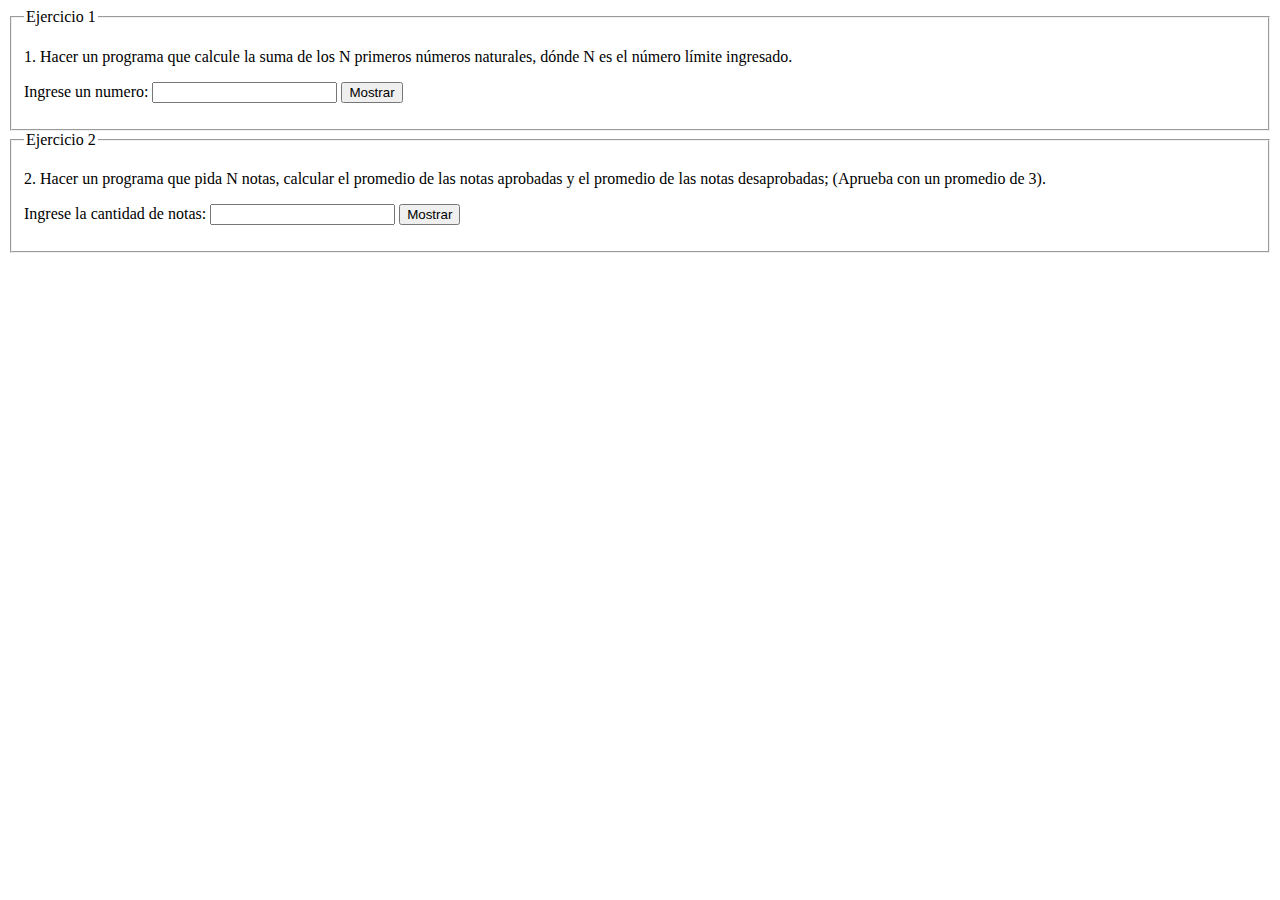
<file: Ciclos/index.html>
<!DOCTYPE html>
<html lang="en">
<head>
    <meta charset="UTF-8">
    <meta http-equiv="X-UA-Compatible" content="IE=edge">
    <meta name="viewport" content="width=device-width, initial-scale=1.0">
    <title>Ciclos</title>
</head>
<body>
    <fieldset>
        <legend>Ejercicio 1</legend>
        <p>1.	Hacer un programa que calcule la suma de los N primeros números naturales, dónde N es el número límite ingresado.</p>
        <label>Ingrese un numero:</label>
        <input type="number" class="numNat">
        <button class="sumNumNat-btn">Mostrar</button>
        <p class="sumNumNat"></p>
    </fieldset>

    <fieldset>
        <legend>Ejercicio 2</legend>
        <p>2.	Hacer un programa que pida N notas, calcular el promedio de las notas aprobadas y el promedio de las notas desaprobadas; (Aprueba con un promedio de 3).  </p>
        <label>Ingrese la cantidad de notas:</label>
        <input type="number" class="notas">
        <button class="nota-btn">Mostrar</button>
        <p class="prom"></p>
    </fieldset>

    <script src="main.js"></script>
</body>
</html>
</file>
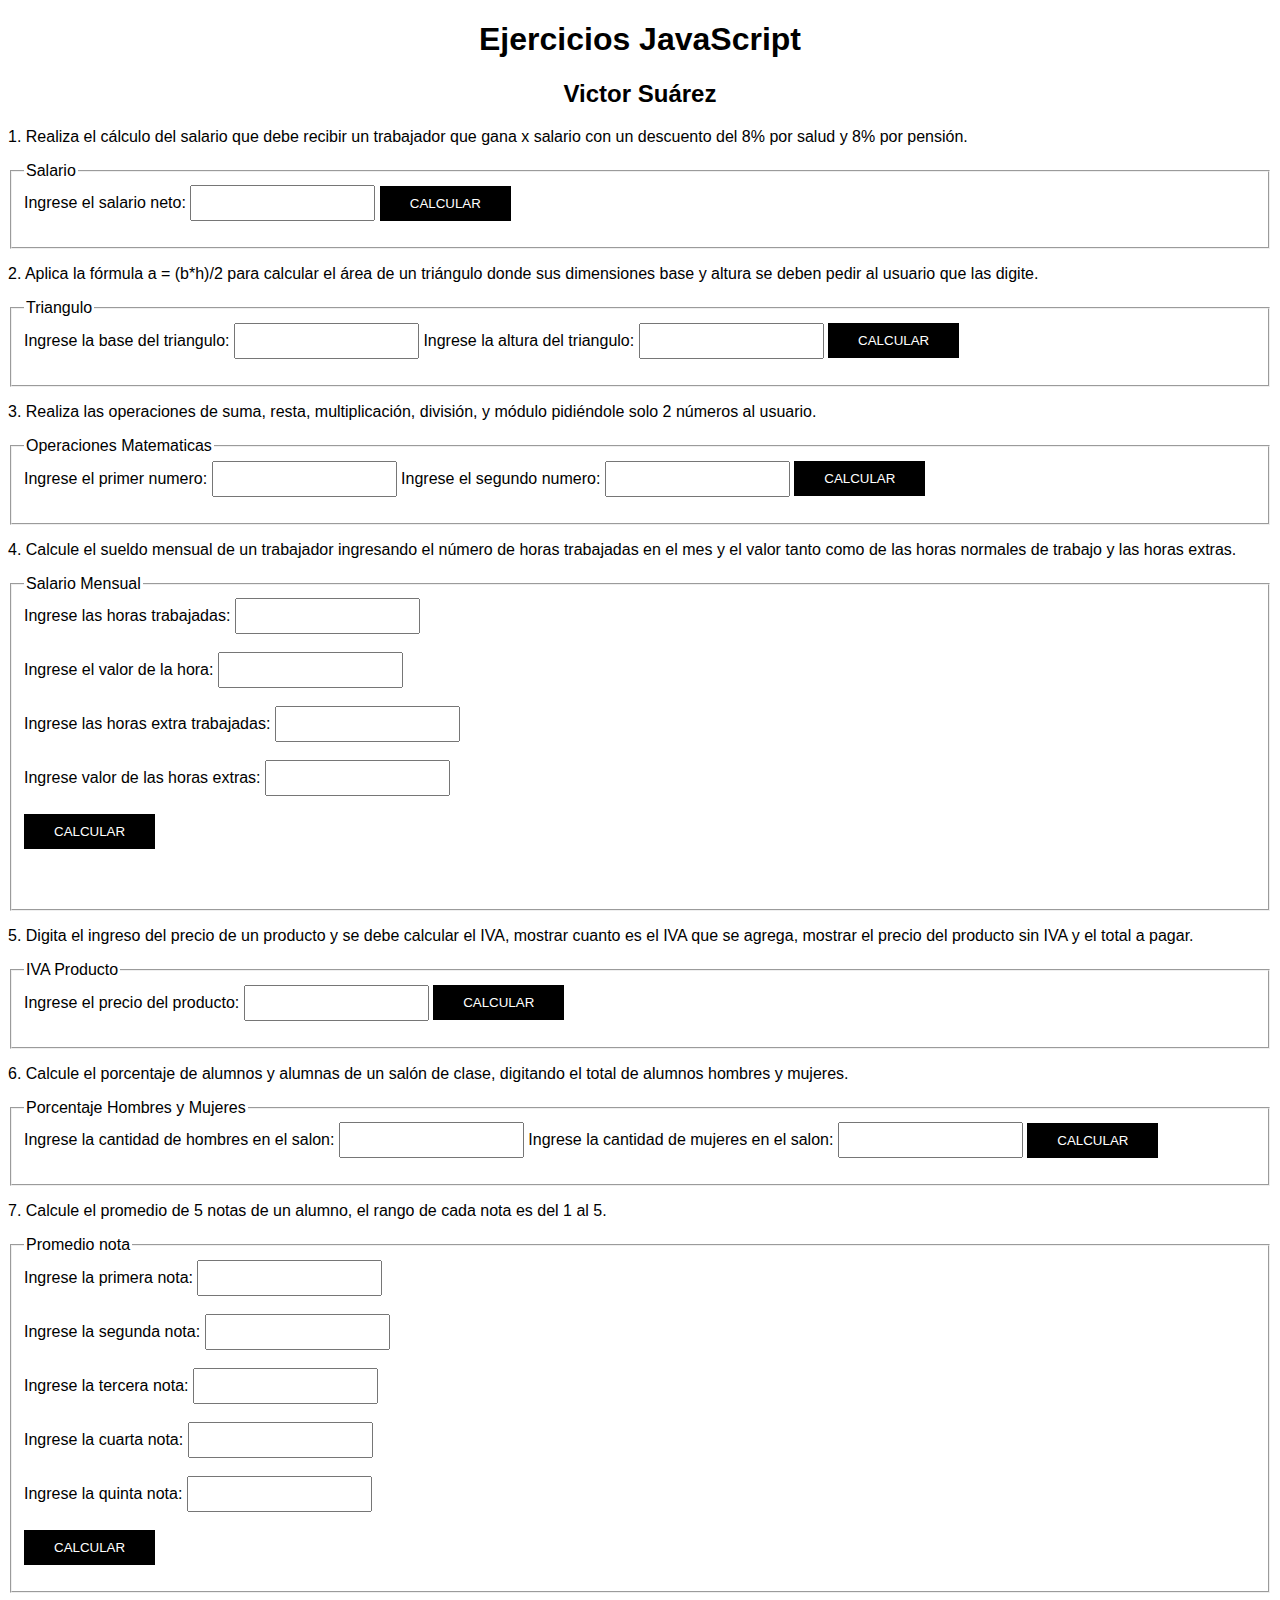
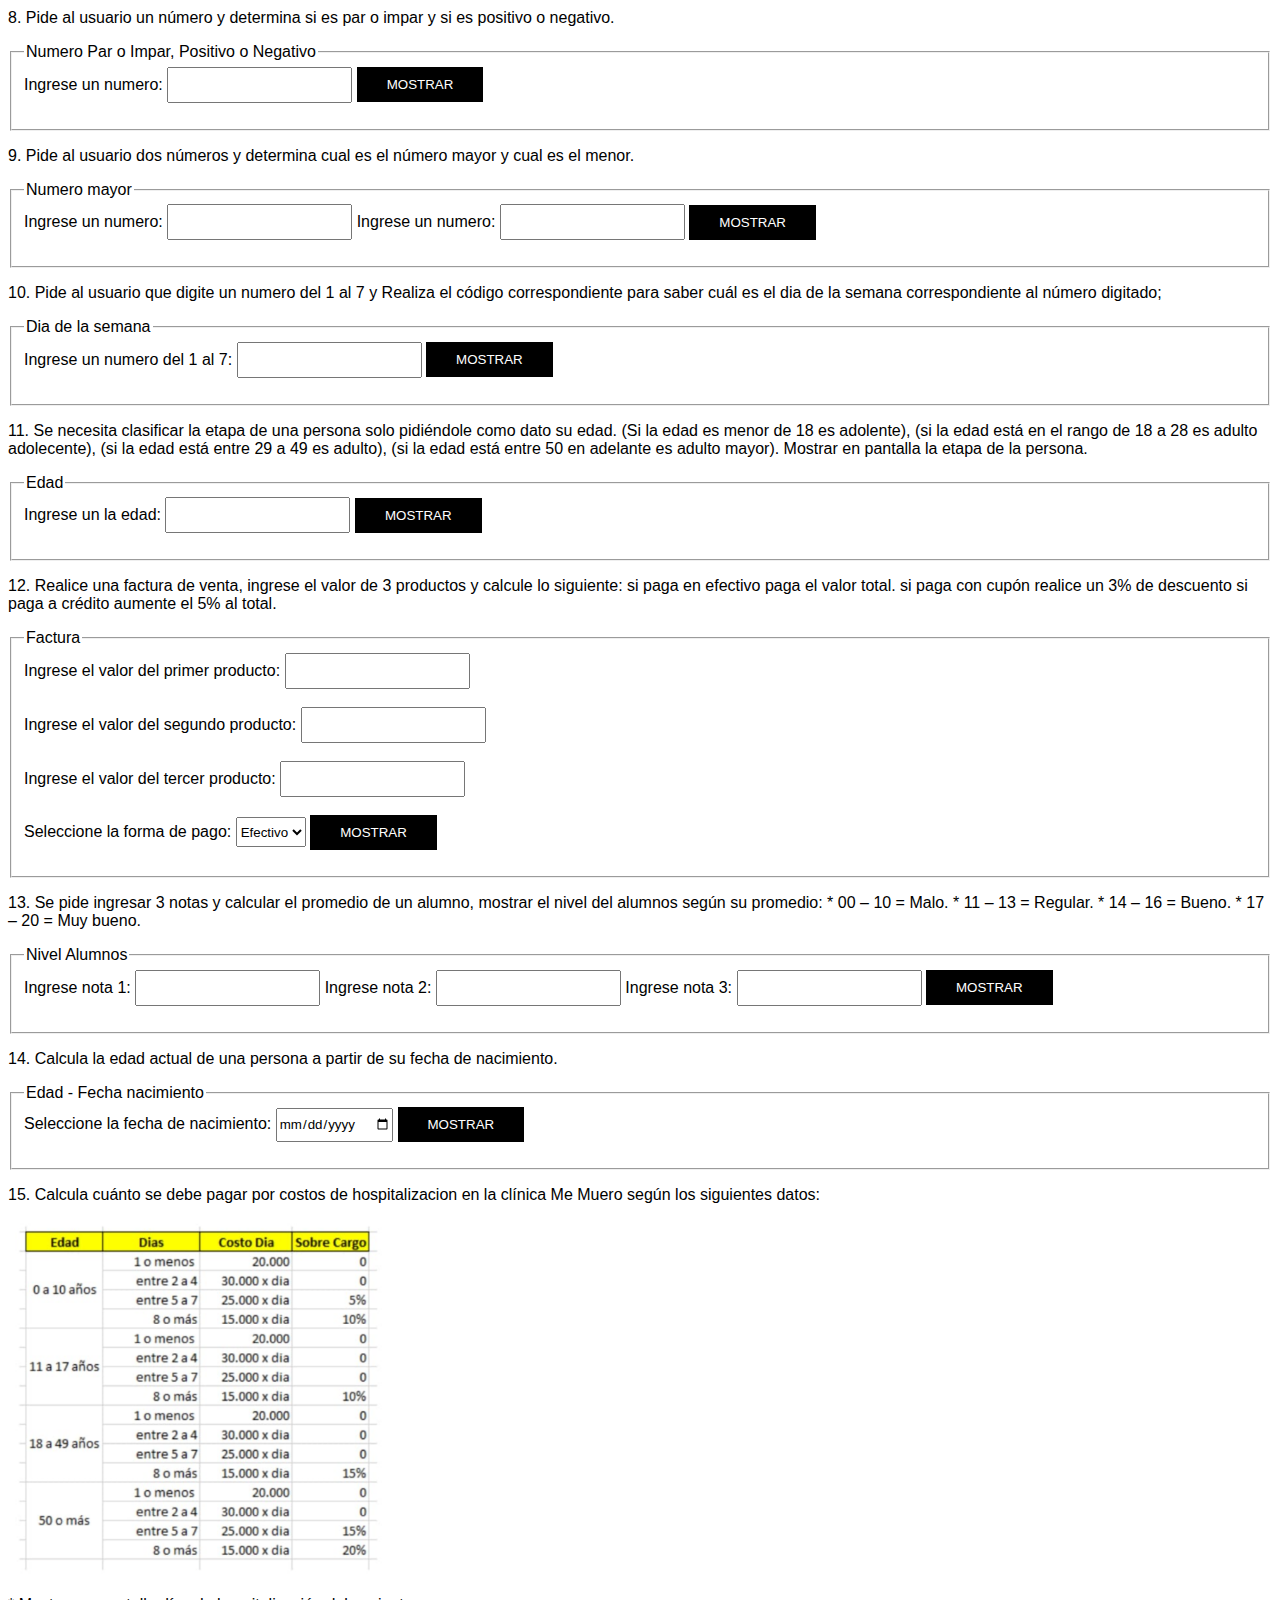
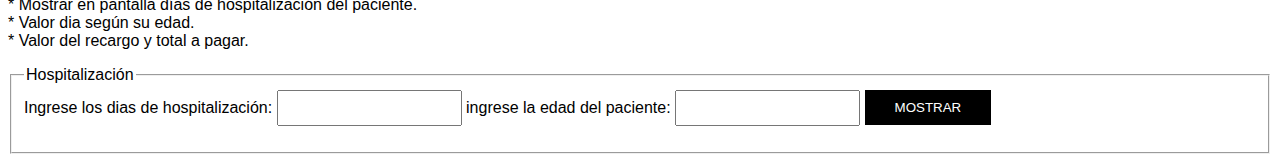
<file: tallerJavascript/index.html>
<!DOCTYPE html>
<html lang="en">
<head>
    <meta charset="UTF-8">
    <meta http-equiv="X-UA-Compatible" content="IE=edge">
    <meta name="viewport" content="width=device-width, initial-scale=1.0">
    <title>Taller JS Victor Suárez</title>

    <link rel="stylesheet" href="css/style.css">
    <script src="js/main.js"></script>
</head>
<body>
    <div class="ejercios">
        <h1 class="ejercicios-title">Ejercicios JavaScript</h1>
        <h2 class="ejercicios-subtitle">Victor Suárez</h2>

        <div class="ejercicio-1">
            <p>1. Realiza el cálculo del salario que debe recibir un trabajador que gana x salario con un descuento del 8% por salud y
            8% por pensión.</p>
            <fieldset>
                <legend>Salario</legend>
                <label>Ingrese el salario neto:</label>
                <input type="number" class="salario">
                <button class="salario-btn btn">CALCULAR</button>
                <p class="salario-salud"></p>
                <p class="salario-pension"></p>
                <p class="salario-total"></p>
            </fieldset>
        </div>

        <div class="ejercicio-2">
            <p>2. Aplica la fórmula a = (b*h)/2 para calcular el área de un triángulo donde sus dimensiones base y altura se deben
            pedir al usuario que las digite.</p>
            <fieldset>
                <legend>Triangulo</legend>
                <label>Ingrese la base del triangulo:</label>
                <input type="number" class="base">
                <label>Ingrese la altura del triangulo:</label>
                <input type="number" class="altura">
                <button class="triangulo-btn btn">CALCULAR</button>
                <p class="area"></p>
            </fieldset>
        </div>

        <div class="ejercicio-3">
            <p>3. Realiza las operaciones de suma, resta, multiplicación, división, y módulo pidiéndole solo 2 números al usuario.</p>
            <fieldset>
                <legend>Operaciones Matematicas</legend>
                <label>Ingrese el primer numero:</label>
                <input type="number" class="num1">
                <label>Ingrese el segundo numero:</label>
                <input type="number" class="num2">
                <button class="operaciones-btn btn">CALCULAR</button>
                <p class="suma"></p>
                <p class="resta"></p>
                <p class="multiplicacion"></p>
                <p class="division"></p>
                <p class="modulo"></p>
            </fieldset>
        </div>

        <div class="ejercicio-4">
            <p>4. Calcule el sueldo mensual de un trabajador ingresando el número de horas trabajadas en el mes y el valor
            tanto como de las horas normales de trabajo y las horas extras.</p>
            <fieldset>
                <legend>Salario Mensual</legend>
                <label>Ingrese las horas trabajadas:</label>
                <input type="number" class="horas"> <br><br>
                <label>Ingrese el valor de la hora:</label>
                <input type="number" class="valHora"> <br><br>
                <label>Ingrese las horas extra trabajadas:</label>
                <input type="number" class="horaExtra"><br><br>
                <label>Ingrese valor de las horas extras:</label>
                <input type="number" class="valExtra"><br><br>
                <button class="salMensual-btn btn">CALCULAR</button>
                <p class="horasTrabajadas"></p><br>
                <p class="SalarioMensual"></p>
            </fieldset>
        </div>
    </div>

    <div class="ejercicio-5">
        <p>5. Digita el ingreso del precio de un producto y se debe calcular el IVA, mostrar cuanto es el IVA que se agrega,
        mostrar el precio del producto sin IVA y el total a pagar.</p>
        <fieldset>
            <legend>IVA Producto</legend>
            <label>Ingrese el precio del producto:</label>
            <input type="number" class="precio">
            <button class="iva-btn btn">CALCULAR</button>
            <p class="precioProd"></p>
            <p class="iva"></p>
            <p class="precioTotal"></p>
        </fieldset>
    </div>

    <div class="ejercicio-6">
        <p>6. Calcule el porcentaje de alumnos y alumnas de un salón de clase, digitando el total de alumnos hombres y mujeres.</p>
        <fieldset>
            <legend>Porcentaje Hombres y Mujeres</legend>
            <label>Ingrese la cantidad de hombres en el salon:</label>
            <input type="number" class="hombres">
            <label>Ingrese la cantidad de mujeres en el salon:</label>
            <input type="number" class="mujeres">
            <button class="porcentaje-btn btn">CALCULAR</button>
            <p class="porcenHombres"></p>
            <p class="porcenMujeres"></p>
        </fieldset>
    </div>

    <div class="ejercicio-7">
        <p>7. Calcule el promedio de 5 notas de un alumno, el rango de cada nota es del 1 al 5.</p>
        <fieldset>
            <legend>Promedio nota</legend>
            <label>Ingrese la primera nota:</label>
            <input type="number" class="nota1"><br><br>
            <label>Ingrese la segunda nota:</label>
            <input type="number" class="nota2"><br><br>
            <label>Ingrese la tercera nota:</label>
            <input type="number" class="nota3"><br><br>
            <label>Ingrese la cuarta nota:</label>
            <input type="number" class="nota4"><br><br>
            <label>Ingrese la quinta nota:</label>
            <input type="number" class="nota5"><br><br>
            <button class="nota-btn btn">CALCULAR</button>
            <p class="promNota"></p>
        </fieldset>
    </div>

    <div class="ejercicio-8">
        <p>8. Pide al usuario un número y determina si es par o impar y si es positivo o negativo.</p>
        <fieldset>
            <legend>Numero Par o Impar, Positivo o Negativo</legend>
            <label>Ingrese un numero:</label>
            <input type="number" class="num">
            <button class="numb-btn btn">MOSTRAR</button>
            <p class="numb"></p>
        </fieldset>
    </div>

    <div class="ejercicio-9">
        <p>9. Pide al usuario dos números y determina cual es el número mayor y cual es el menor.</p>
        <fieldset>
            <legend>Numero mayor</legend>
            <label>Ingrese un numero:</label>
            <input type="number" class="numb1">
            <label>Ingrese un numero:</label>
            <input type="number" class="numb2">
            <button class="numM-btn btn">MOSTRAR</button>
            <p class="numM"></p>
        </fieldset>
    </div>

    <div class="ejercicio-10">
        <p>10. Pide al usuario que digite un numero del 1 al 7 y Realiza el código correspondiente para saber cuál es el dia de la
        semana correspondiente al número digitado;</p>
        <fieldset>
            <legend>Dia de la semana</legend>
            <label>Ingrese un numero del 1 al 7:</label>
            <input type="number" class="dia">
            <button class="numDia-btn btn">MOSTRAR</button>
            <p class="numDia"></p>
        </fieldset>
    </div>

    <div class="ejercicio-11">
        <p>11. Se necesita clasificar la etapa de una persona solo pidiéndole como dato su edad. (Si la edad es menor de 18 es
        adolente), (si la edad está en el rango de 18 a 28 es adulto adolecente), (si la edad está entre 29 a 49 es adulto), (si
        la edad está entre 50 en adelante es adulto mayor).
        Mostrar en pantalla la etapa de la persona.
        </p>
        <fieldset>
            <legend>Edad</legend>
            <label>Ingrese un la edad:</label>
            <input type="number" class="edad">
            <button class="edad-btn btn">MOSTRAR</button>
            <p class="etapa"></p>
        </fieldset>
    </div>

    <div class="ejercicio-12">
        <p>12. Realice una factura de venta, ingrese el valor de 3 productos y calcule lo siguiente:
        si paga en efectivo paga el valor total.
        si paga con cupón realice un 3% de descuento
        si paga a crédito aumente el 5% al total.
        </p>
        <fieldset>
            <legend>Factura</legend>
            <label>Ingrese el valor del primer producto:</label>
            <input type="number" class="prod1"><br><br>
            <label>Ingrese el valor del segundo producto:</label>
            <input type="number" class="prod2"><br><br>
            <label>Ingrese el valor del tercer producto:</label>
            <input type="number" class="prod3"><br><br>
            <label>Seleccione la forma de pago:</label>
            <select id="pago">
                <option value="efectivo">Efectivo</option>
                <option value="cupon">Cúpon</option>
                <option value="credito">Crédito</option>
            </select>
            <button class="factura-btn btn">MOSTRAR</button>
            <p class="resulFactura"></p>
        </fieldset>
    </div>

    <div class="ejercicio-13">
        <p>13. Se pide ingresar 3 notas y calcular el promedio de un alumno, mostrar el nivel del alumnos según su promedio:
        * 00 – 10 = Malo.
        * 11 – 13 = Regular.
        * 14 – 16 = Bueno.
        * 17 – 20 = Muy bueno.
        </p>
        <fieldset>
            <legend>Nivel Alumnos</legend>
            <label>Ingrese nota 1:</label>
            <input type="number" class="not1">
            <label>Ingrese nota 2:</label>
            <input type="number" class="not2">
            <label>Ingrese nota 3:</label>
            <input type="number" class="not3">
            <button class="nivel-btn btn">MOSTRAR</button>
            <p class="nivel"></p>
        </fieldset>
    </div>

    <div class="ejercicio-14">
        <p>
            14. Calcula la edad actual de una persona a partir de su fecha de nacimiento.
        </p>
        <fieldset>
            <legend>Edad - Fecha nacimiento</legend>
            <label>Seleccione la fecha de nacimiento:</label>
            <input type="date" class="fecha">
            <button class="edadFecha-btn btn">MOSTRAR</button>
            <p class="edadFecha"></p>
        </fieldset>
    </div>

    <div class="ejercicio-15">
        <p>
            15. Calcula cuánto se debe pagar por costos de hospitalizacion en la clínica Me Muero según los siguientes datos:
        </p>
        <img src="images/tablaCostos.png" class="tablaCostos" alt="tabla costos">
        <p>* Mostrar en pantalla días de hospitalización del paciente.<br>
            * Valor dia según su edad.<br>
            * Valor del recargo y total a pagar.
        </p>
        <fieldset>
            <legend>Hospitalización</legend>
            <label>Ingrese los dias de hospitalización:</label>
            <input type="number" class="dHosp">
            <label>ingrese la edad del paciente:</label>
            <input type="number" class="edadPac">
            <button class="hospitalizacion-btn btn">MOSTRAR</button>
            <p class="hospitalizacion"></p>
        </fieldset>
    </div>
</body>
</html>
</file>
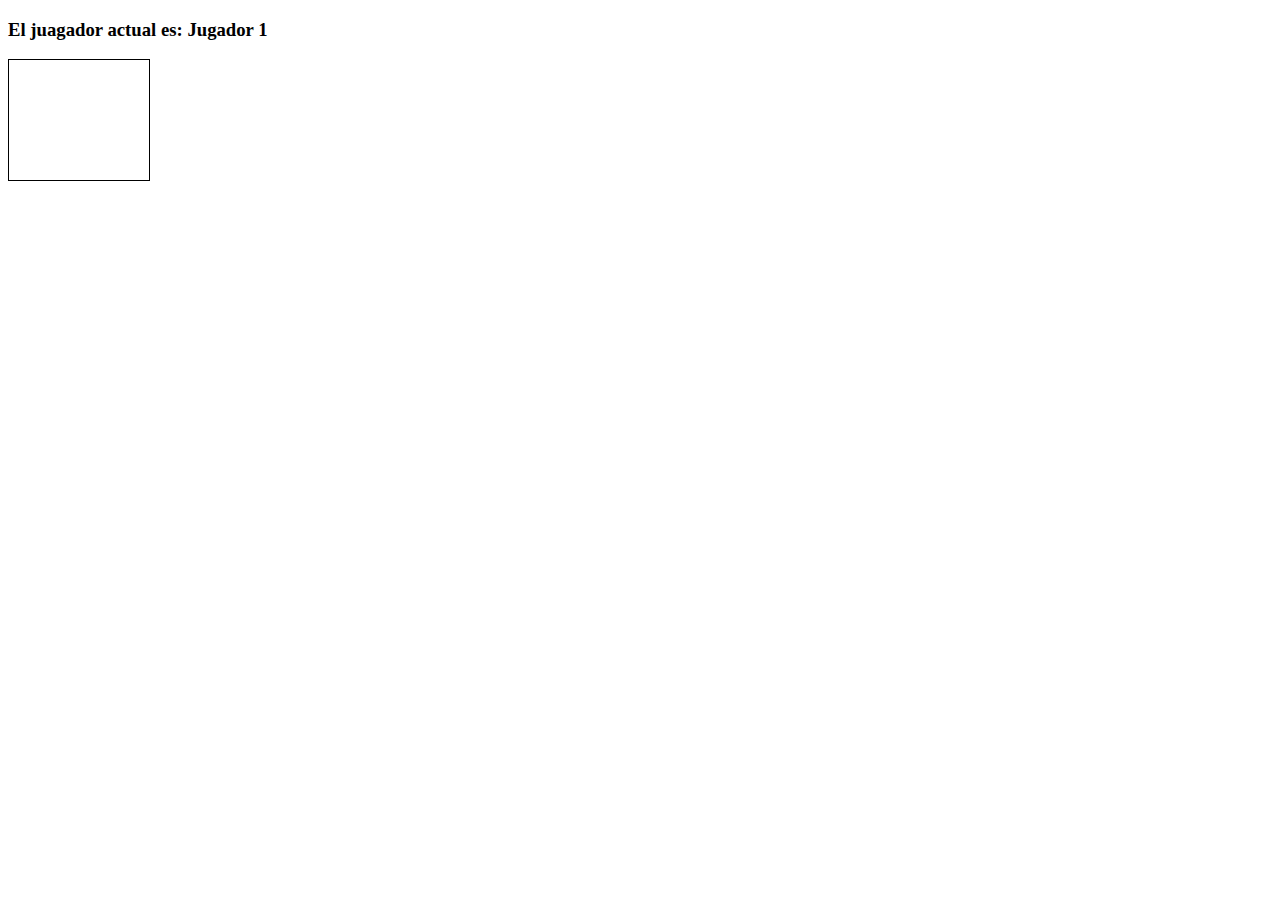
<file: connect4/connect.html>
<!doctype html>

<html lang="en">
<head>
  <meta charset="utf-8">
  <title>Connect Four</title>
  <link rel="stylesheet" href="connect.css">
  <script src="connect.js" charset="utf-8"></script>
</head>
<body>
  <h3>El juagador actual es: Jugador <span id="current-player">1</span></h3>
  <h3 id="result"></h3>

  <div class="grid">
    <div></div>
    <div></div>
    <div></div>
    <div></div>
    <div></div>
    <div></div>
    <div></div>
    <div></div>
    <div></div>
    <div></div>
    <div></div>
    <div></div>
    <div></div>
    <div></div>
    <div></div>
    <div></div>
    <div></div>
    <div></div>
    <div></div>
    <div></div>
    <div></div>
    <div></div>
    <div></div>
    <div></div>
    <div></div>
    <div></div>
    <div></div>
    <div></div>
    <div></div>
    <div></div>
    <div></div>
    <div></div>
    <div></div>
    <div></div>
    <div></div>
    <div></div>
    <div></div>
    <div></div>
    <div></div>
    <div></div>
    <div></div>
    <div></div>
    <div class="taken"></div>
    <div class="taken"></div>
    <div class="taken"></div>
    <div class="taken"></div>
    <div class="taken"></div>
    <div class="taken"></div>
    <div class="taken"></div>
  </div>

</body>
</html>
</file>
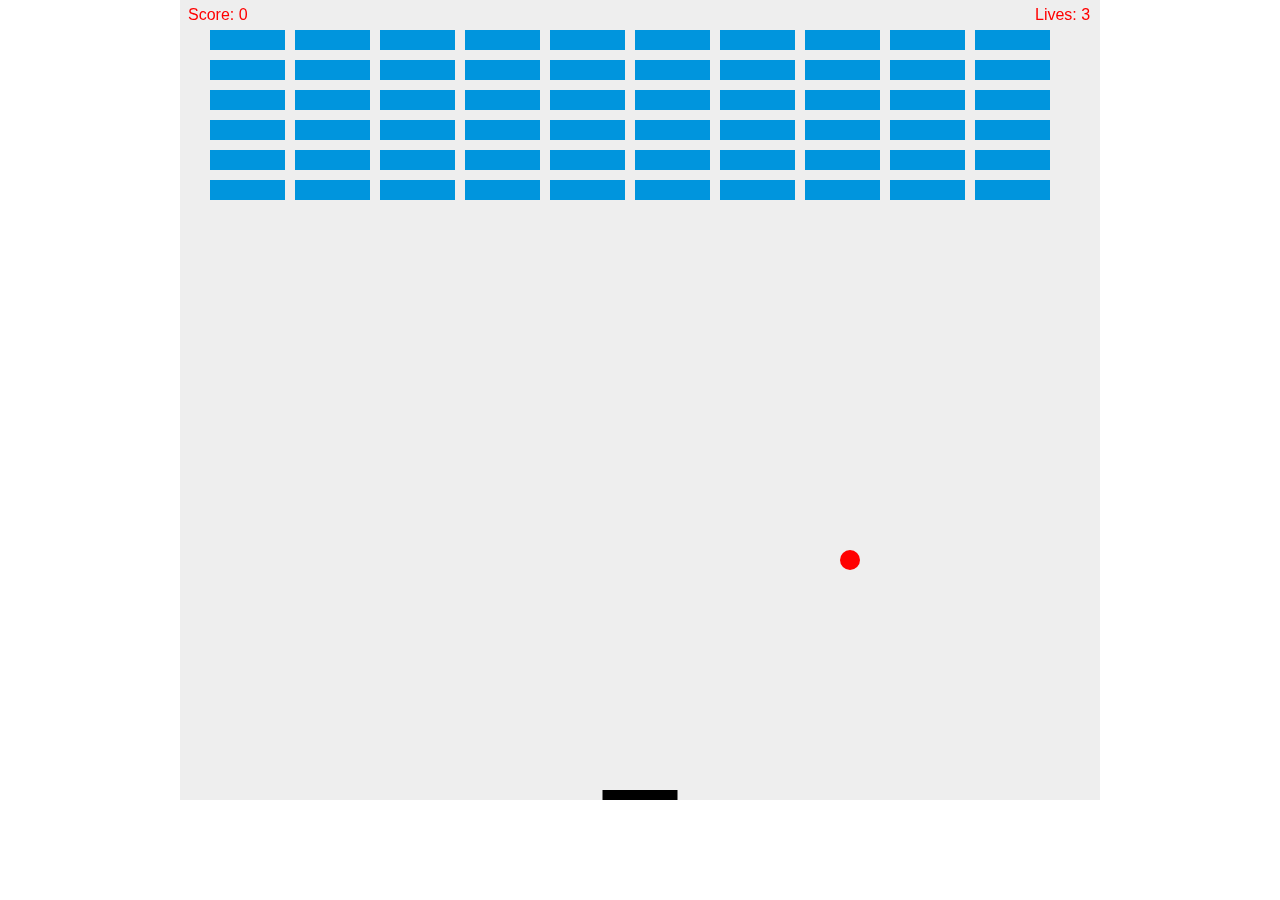
<file: juego arkanoid/juego.html>
<!DOCTYPE html>
<html>
<head>
    <meta charset="utf-8" />
    <title>Juego Arkanoid</title>
    <style>
    	* { padding: 0; margin: 0; }
    	canvas { background: #eee; display: block; margin: 0 auto; }
    </style>
</head>
<body>
<canvas id="myCanvas" width="920" height="800"></canvas>

<script src="juego.js"></script>
</body>
</html>
</file>
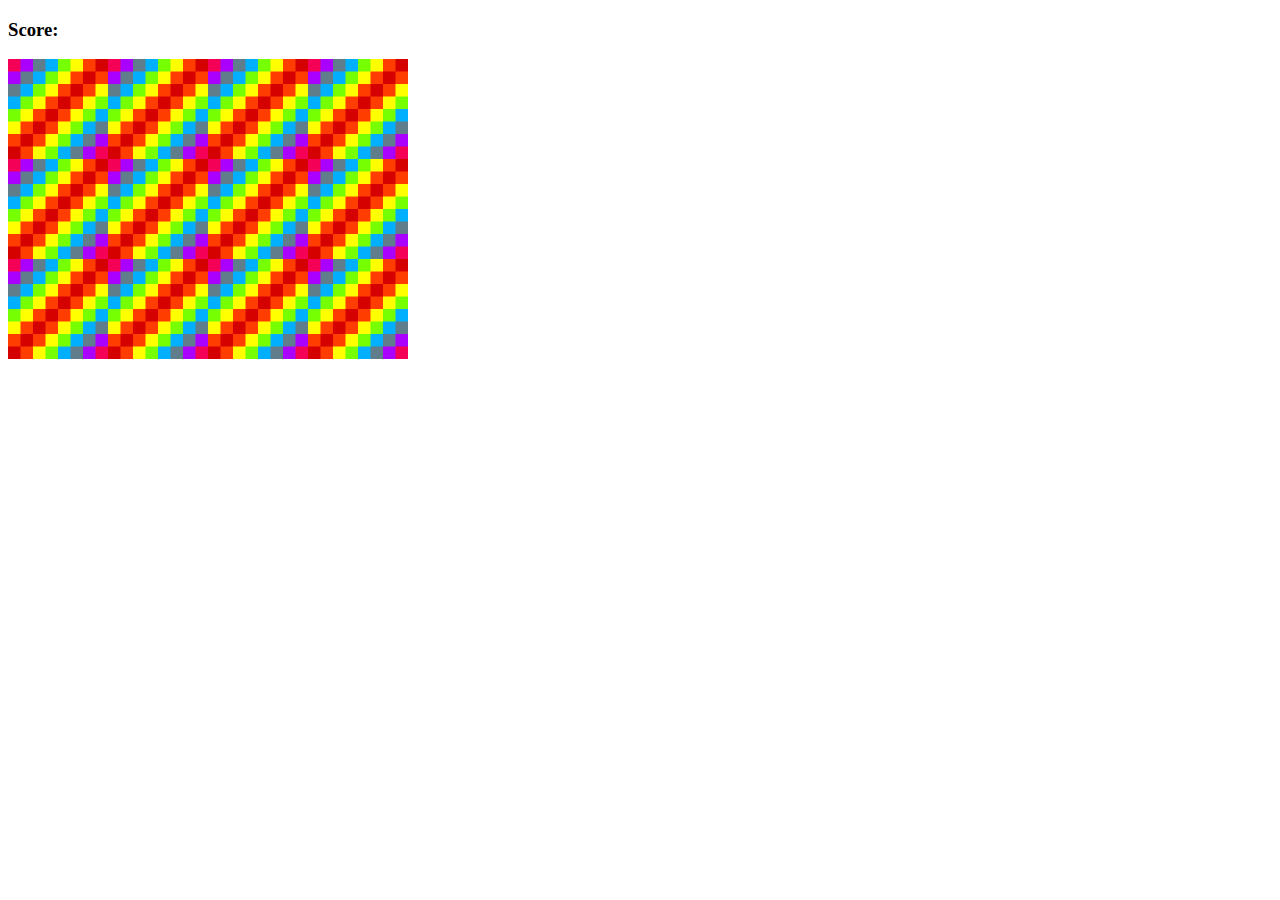
<file: memory game/memory.html>
<!DOCTYPE html>
<html lang="en" dir="ltr">
<head>
  <meta charset="UTF-8">
  <title>Memory Game</title>
  <link rel="stylesheet" href="style.css"></link>
</head>
<body>

  <h3>Score:<span id="result"></span></h3>

  <div class="grid">
  </div>

  <script src="memory.js" charset="utf-8"></script>
</body>
</html>
</file>
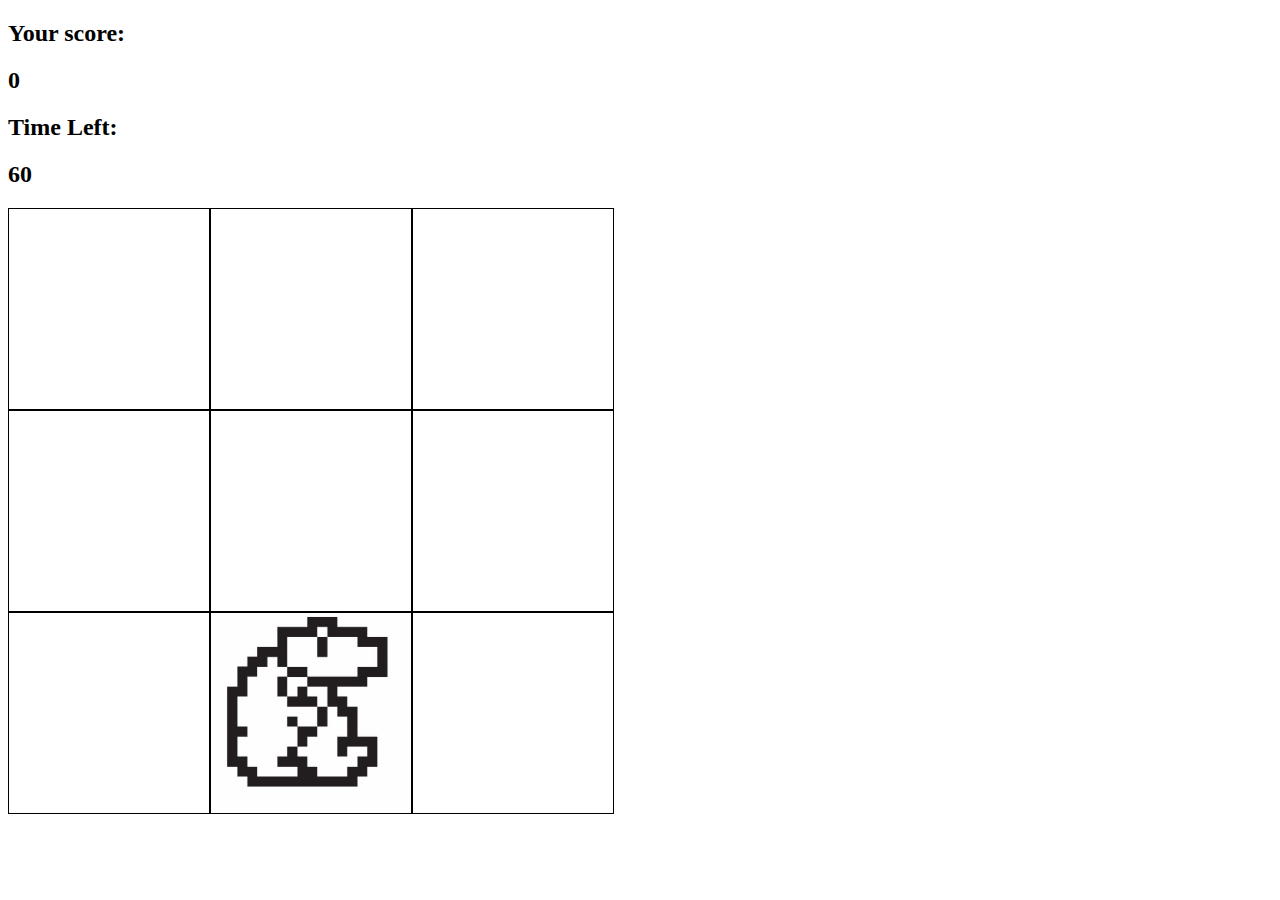
<file: mole/mole.html>
<!doctype html>

<html lang="en">
<head>
  <meta charset="utf-8">
  <title>Whac-a-mole</title>
  <link rel="stylesheet" href="mole.css">
</head>
<body>

  <h2>Your score:</h2>
  <h2 id="score">0</h2>

  <h2>Time Left:</h2>
  <h2 id="time-left">60</h2>

  <div class="grid">
    <div class="square" id="1"></div>
    <div class="square" id="2"></div>
    <div class="square" id="3"></div>
    <div class="square" id="4"></div>
    <div class="square" id="5"></div>
    <div class="square" id="6"></div>
    <div class="square" id="7"></div>
    <div class="square" id="8"></div>
    <div class="square" id="9"></div>
  </div>

  <script src="mole.js"></script>
</body>
</html>
</file>
<file: tallerJavascript/css/style.css>
* {
    list-style: none;
    font-family: Verdana, Geneva, Tahoma, sans-serif;
    text-decoration: none;
}

input,
select {
    height: 30px;
}

.btn {
    padding: 10px 30px;
    border: 0;
    background-color: #000;
    color: #fff;
}

.btn:hover {
    background-color: #ccc;
    color: #000;
}

.ejercicios-title {
    text-align: center;
}

.ejercicios-subtitle {
    text-align: center;
}

.tablaCostos {
    width: 30%;
}
</file>
<file: connect4/connect.css>
.grid {
    border: 1px solid;
    height: 120px;
    width: 140px;
    display: flex;
    flex-wrap: wrap;
}

.grid div {
    height: 20px;
    width: 20px;
}

.player-one {
    background-color: red;
    border-radius: 10px;
}

.player-two {
    background-color: blue;
    border-radius: 10px;
}
</file>
<file: memory game/style.css>
.grid {
    display: flex;
    flex-wrap: wrap;
    width: 400px;
    height: 300px;
}
</file>
<file: mole/mole.css>
.grid {
	width: 606px;
	height: 606px;
	display: flex;
	flex-wrap: wrap;
}

.square {
	height: 200px;
	width: 200px;
	border: solid black 1px;
}

.mole {
	background-image: url("images/mole.jpg");
	background-size: cover;
}
</file>
